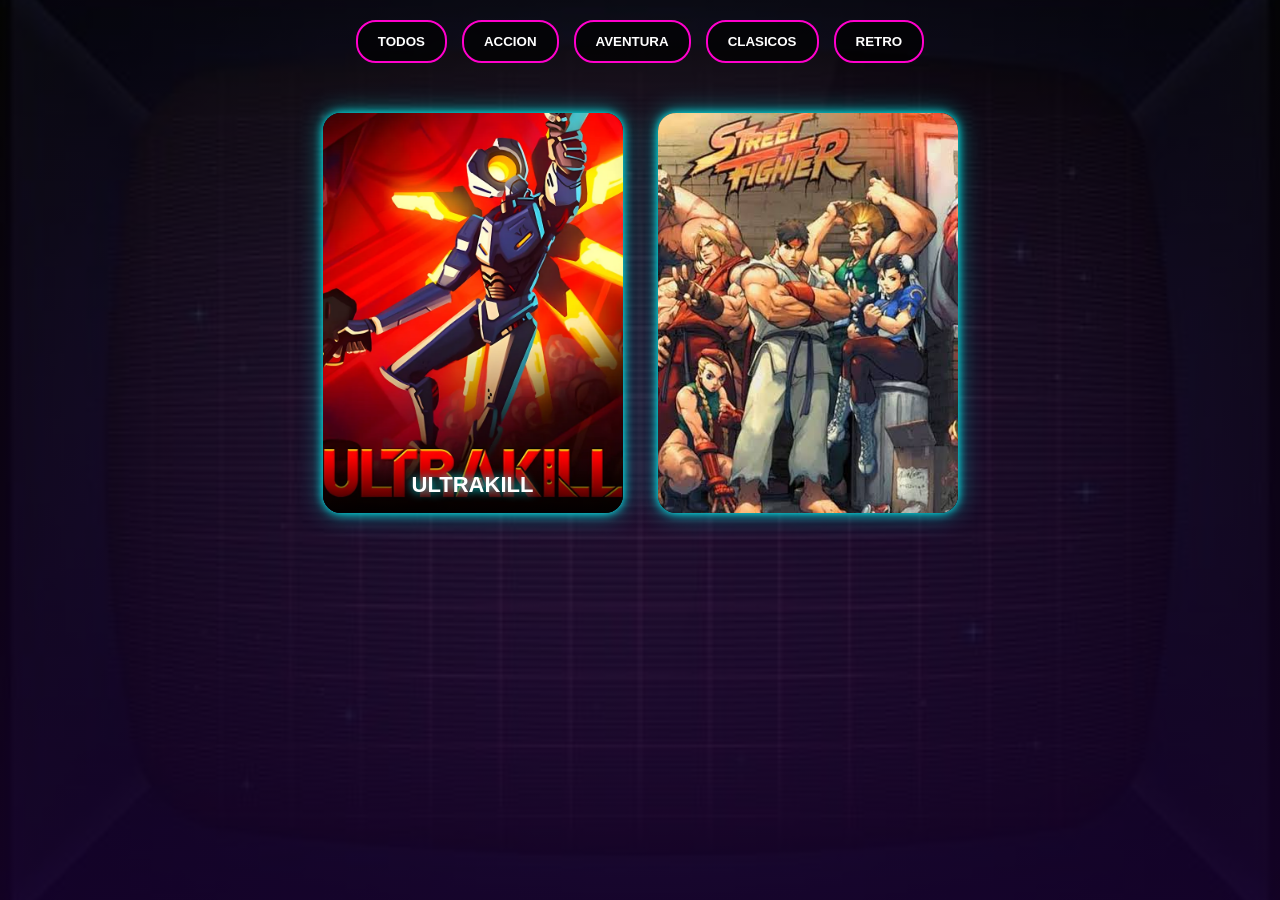
<file: accion.html>
<!DOCTYPE html>
<html lang="en">
<head>
    <meta charset="UTF-8">
    <meta name="viewport" content="width=device-width, initial-scale=1.0">
    <title>Document</title>
    <link rel="stylesheet" href="accion.css">
</head>
<body>
    <nav class="categorias">
        <button class="categoria"><a href="http://index.html">TODOS</a></button>
        <button class="categoria"><a href="http://accion.html">ACCION</a></button>
        <button class="categoria"><a href="http://aventura.html">AVENTURA</a></button>
        <button class="categoria"><a href="http://clasicos.html">CLASICOS</a></button>
        <button class="categoria"><a href="http://retro.html">RETRO</a></button>
    </nav>

     <section class="juegos">
        <article class="juego ultrakill">
            <input type="checkbox" id="ultrakill">
            <label for="ultrakill" class="portada">
                <img src="ultrakill.webp" alt="ULTRAKILL">
                <div class="nombre-juego">
                    ULTRAKILL
                </div>
            </label>
            <div class="informacion">
                <span class="etiqueta">
                    ACCIÓN
                </span>
                <h2>
                    ULTRAKILL
                </h2>
                <p>
                    ULTRAKILL es un FPS retro de
                    acción rápida donde controlás
                    a V1, una máquina de combate
                    que atraviesa las profundidades
                    del Infierno.
                </p>
                <p>
                    <strong>Género:</strong>
                    FPS / Acción
                </p>
                <p>
                    <strong>Lanzamiento:</strong>
                    2020
                </p>
                <p>
                    <strong>Plataforma:</strong>
                    PC
                </p>
                <a href="#" class="boton-jugar">
                    ▶ JUGAR
                </a>
            </div>
        </article>
         <div class="juego">

            <input type="checkbox" id="streetfighter">

            <label for="streetfighter" class="portada">
                <img src="streetfighter.jpg" alt="">
                <span>STREET FIGHTER</span>
            </label>
            <div class="informacion dos">
                <small>ACCIÓN</small>
                <h3>STREET FIGHTER</h3>
                <p>
                    Un juego de lucha donde
                    diferentes personajes se
                    enfrentan en combates.
                </p>
                <p><strong>Género:</strong> Lucha</p>
                <p><strong>Año:</strong> 1987</p>
                <p><strong>Desarrollador:</strong> Capcom</p>
                <a href="#" class="jugar">▶ JUGAR</a>
            </div>
        
</body>
</html>
</file>
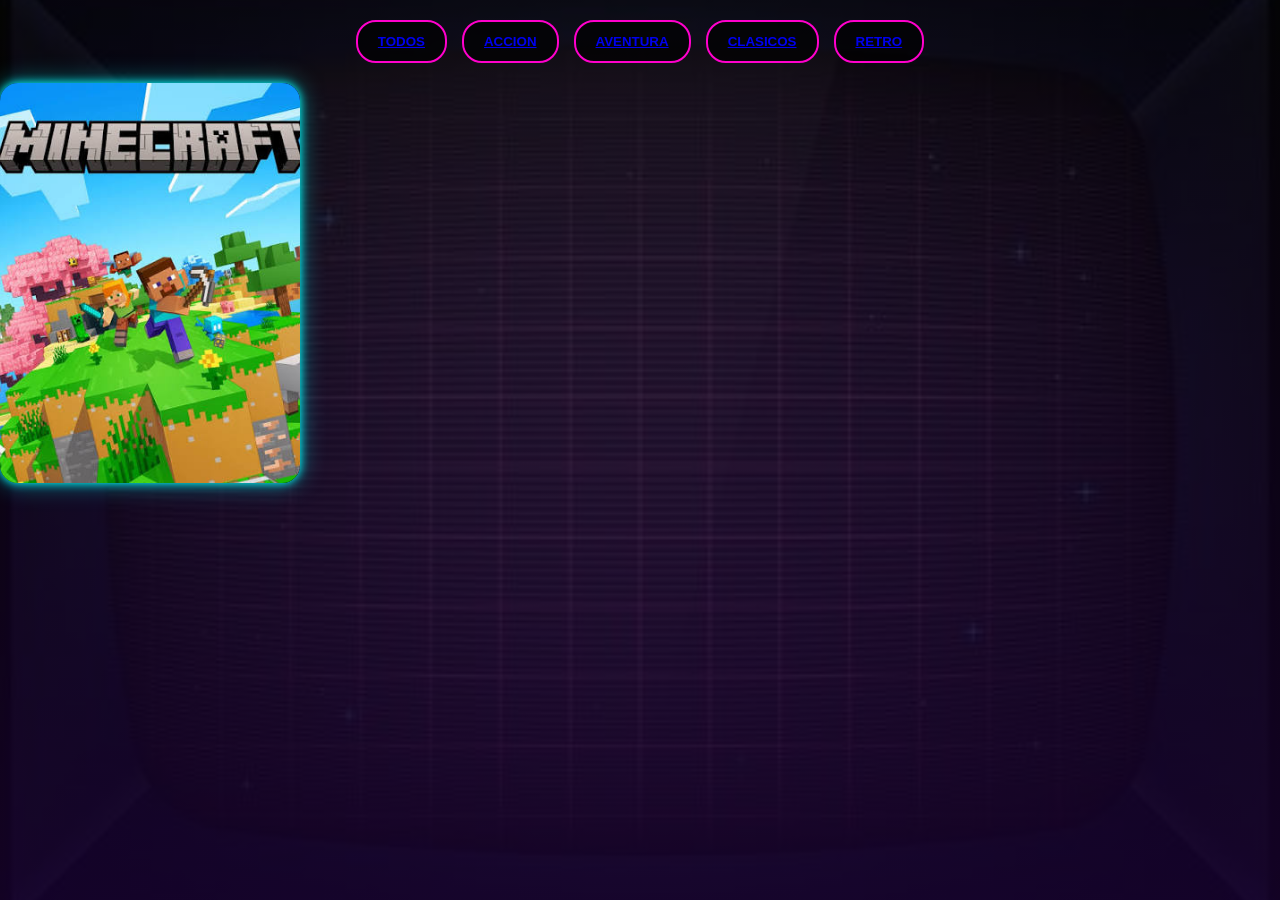
<file: aventura.html>
<!DOCTYPE html>
<html lang="es">
<head>
    <meta charset="UTF-8">
    <meta name="viewport" content="width=device-width, initial-scale=1.0">
    <title>Categoria Aventura</title>
    <link rel="stylesheet" href="aventura.css">
</head>
<body>
    <nav class="categorias">
        <button class="categoria"><a href="http://index.html">TODOS</a></button>
        <button class="categoria"><a href="http://accion.html">ACCION</a></button>
        <button class="categoria"><a href="http://aventura.html">AVENTURA</a></button>
        <button class="categoria"><a href="http://clasicos.html">CLASICOS</a></button>
        <button class="categoria"><a href="http://retro.html">RETRO</a></button>
    </nav>

     <div class="juego">
            <input type="checkbox" id="minecraft">
            <label for="minecraft" class="portada">
                <img src="minecraft.jpg" alt="Minecraft">
                <span>MINECRAFT</span>
            </label>
            <div class="informacion dos">
                <small>AVENTURA</small>
                <h3>MINECRAFT</h3>
                <p>
                    Un juego donde podés explorar,
                    construir casas y sobrevivir
                    en un mundo de bloques.
                </p>
                <p><strong>Género:</strong> Aventura</p>
                <p><strong>Año:</strong> 2011</p>
                <p><strong>Desarrollador:</strong> Mojang</p>
                <a href="https://share.google/VQJwZn6WrCsvNOaXe" class="jugar">▶ JUGAR</a>
            </div>
</body>
</html>
</file>
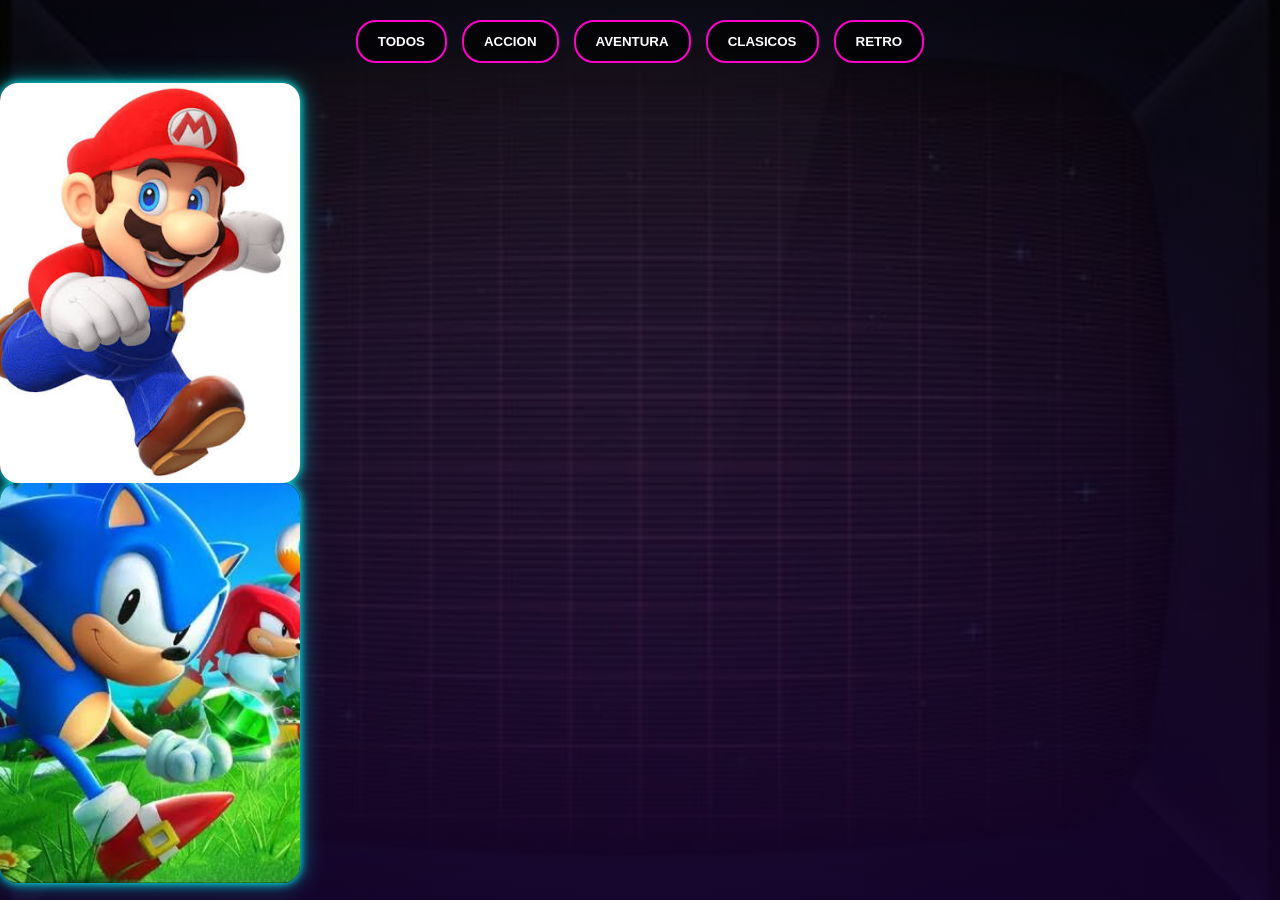
<file: clasicos.html>
<!DOCTYPE html>
<html lang="es">
<head>
    <meta charset="UTF-8">
    <meta name="viewport" content="width=device-width, initial-scale=1.0">
    <title>Categoria Clasicos</title>
    <link rel="stylesheet" href="clasicos.css">
</head>
<body>
    <nav class="categorias">
        <button class="categoria"><a href="http://index.html">TODOS</a></button>
        <button class="categoria"><a href="http://accion.html">ACCION</a></button>
        <button class="categoria"><a href="http://aventura.html">AVENTURA</a></button>
        <button class="categoria"><a href="http://clasicos.html">CLASICOS</a></button>
        <button class="categoria"><a href="http://retro.html">RETRO</a></button>
    </nav>

         <article class="juego mario">
            <input type="checkbox" id="mario">
            <label for="mario" class="portada">
                <img src="images.jpg" alt="Super Mario">

            </label>
            <div class="informacion">

                <span class="etiqueta">
                    CLÁSICO
                </span>
                <h2>
                    SUPER MARIO
                </h2>
                <p>
                    Un clásico videojuego de
                    plataformas donde deberás
                    superar niveles, conseguir
                    monedas y enfrentarte
                    a diferentes enemigos.
                </p>
                <p>
                    <strong>Género:</strong>
                    Plataformas
                </p>
                <p>
                    <strong>Lanzamiento:</strong>
                    1985
                </p>
                <p>
                    <strong>Desarrollador:</strong>
                    Nintendo
                </p>
                <a href="#" class="boton-jugar">
                    ▶ JUGAR
                </a>
            </div>
        </article>
         <div class="juego">
            <input type="checkbox" id="sonic">
            <label for="sonic" class="portada">
                <img src="sonic.jpg" alt="Sonic">
                <span>SONIC</span>
            </label>
            <div class="informacion dos">
                <small>CLÁSICO</small>
                <h3>SONIC</h3>
                <p>
                    Controlá a Sonic, corré a gran
                    velocidad, juntá anillos y
                    superá diferentes niveles.
                </p>

                <p><strong>Género:</strong> Plataformas</p>
                <p><strong>Año:</strong> 1991</p>
                <p><strong>Desarrollador:</strong> Sega</p>

                <a href="https://share.google/jLx3aaJzW2fGhQt49" class="jugar">▶ JUGAR</a>
            </div>

        </div>
</body>
</html>
</file>
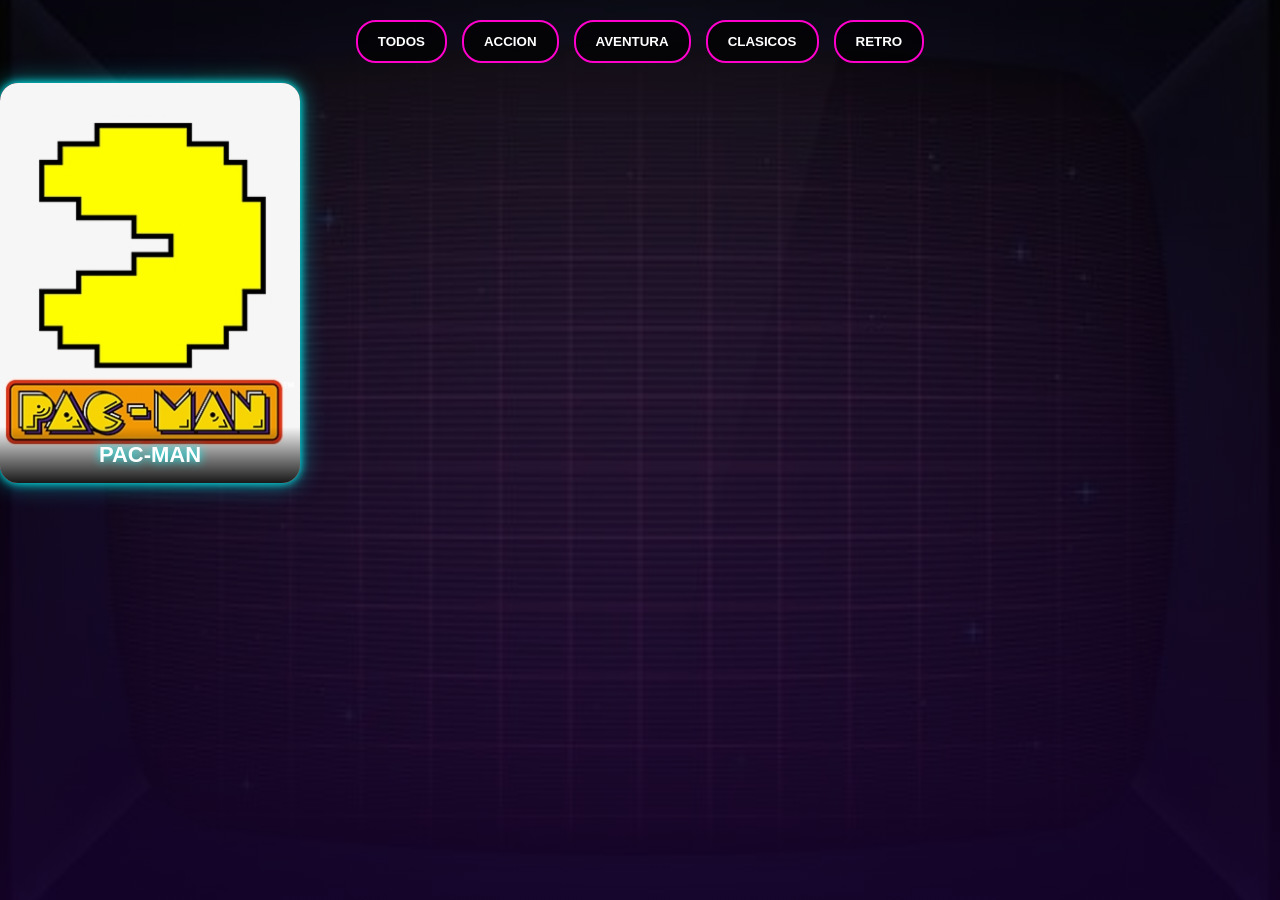
<file: retro.html>
<!DOCTYPE html>
<html lang="en">
<head>
    <meta charset="UTF-8">
    <meta name="viewport" content="width=device-width, initial-scale=1.0">
    <title>Categoria Retro</title>
    <link rel="stylesheet" href="retro.css">
</head>
<body>
    <nav class="categorias">
        <button class="categoria"><a href="http://index.html">TODOS</a></button>
        <button class="categoria"><a href="http://accion.html">ACCION</a></button>
        <button class="categoria"><a href="http://aventura.html">AVENTURA</a></button>
        <button class="categoria"><a href="http://clasicos.html">CLASICOS</a></button>
        <button class="categoria"><a href="http://retro.html">RETRO</a></button>
    </nav>

     <article class="juego pacman">
            <input type="checkbox" id="pacman">
            <label for="pacman" class="portada">
                <img src="pacman.png" alt="Pac-Man">
                <div class="nombre-juego">
                    PAC-MAN
                </div>
            </label>
            <div class="informacion">
                <span class="etiqueta">
                    RETRO
                </span>
                <h2>
                    PAC-MAN
                </h2>
                <p>
                    Pac-Man es un clásico videojuego
                    arcade en el que controlás a
                    Pac-Man mientras recorrés un
                    laberinto y conseguís puntos.
                </p>
                <p>
                    <strong>Género:</strong>
                    Arcade / Laberinto
                </p>
                <p>
                    <strong>Lanzamiento:</strong>
                    1980
                </p>
                <p>
                    <strong>Desarrollador:</strong>
                    Namco
                </p>
                <a href="https://www.google.com/search?q=pacman&oq=pacman&gs_lcrp=EgZjaHJvbWUqBwgAEAAYjwIyBwgAEAAYjwIyDQgBEC4YgwEYsQMYgAQyDQgCEAAYgwEYsQMYgAQyDQgDEAAYgwEYsQMYgAQyBwgEEAAYgAQyBwgFEAAYgAQyBwgGEAAYgAQyBwgHEAAYgAQyBwgIEAAYjwIyBwgJEAAYjwLSAQkyOTk5ajBqMTWoAgiwAgE&sourceid=chrome&ie=UTF-8"
                    class="boton-jugar">
                    ▶ JUGAR
                </a>
            </div>
        </article>

</body>
</html>
</file>
<file: accion.css>
* {
    margin: 0;
    padding: 0;
    box-sizing: border-box;
}
body {
    min-height: 100vh;
    font-family: Arial, sans-serif;
    color: white;
    background-image:
        linear-gradient(
            rgba(0, 0, 0, 0.70),
            rgba(20, 0, 40, 0.85)
        ),
        url("arcade.jpg");
    background-size: cover;
    background-position: center;
    background-attachment: fixed;
}
header {
    text-align: center;
    padding: 50px 20px 30px;
}
.logo {
    font-size: 55px;
    font-weight: bold;
    color: #00ffff;
    text-shadow:
        0 0 5px #00ffff,
        0 0 15px #00ffff,
        0 0 30px #00ffff,
        0 0 60px #00ffff;
}
.subtitulo {
    margin-top: 15px;
    font-size: 18px;
    letter-spacing: 5px;
    color: #ff00cc;
    text-shadow:
        0 0 10px #ff00cc;
}
.buscador {
    display: flex;
    justify-content: center;
    margin: 20px;
}
#buscar {
    width: 90%;
    max-width: 500px;
    padding: 15px 20px;
    border: 2px solid #00ffff;
    border-radius: 30px;
    outline: none;
    background: rgba(0, 0, 0, 0.7);
    color: white;
    font-size: 16px;
    box-shadow:
        0 0 10px #00ffff;
}
#buscar::placeholder {
    color: #aaa;
}
.categorias {
    display: flex;
    justify-content: center;
    align-items: center;
    flex-wrap: wrap;
    gap: 15px;
    padding: 20px;
}
.categoria {
    padding: 12px 20px;
    border: 2px solid #ff00cc;
    border-radius: 20px;
    background: rgba(0, 0, 0, 0.7);
    color: white;
    cursor: pointer;
    font-weight: bold;
    transition: 0.3s;
}
.categoria:hover {
    transform: scale(1.1);
    box-shadow:
        0 0 10px #ff00cc,
        0 0 25px #ff00cc;
}
.titulo-seccion {
    text-align: center;
    margin: 30px 0;
    font-size: 32px;
    color: #00ffff;
    text-shadow:
        0 0 10px #00ffff,
        0 0 25px #00ffff;
}
.juegos {
    display: flex;
    justify-content: center;
    align-items: center;
    flex-wrap: wrap;
    gap: 35px;
    padding: 30px;
}
.juego {
    position: relative;
    width: 300px;
    height: 400px;
    overflow: hidden;
    border-radius: 18px;
    background: #111;
    cursor: pointer;
    box-shadow:
        0 0 10px #00ffff,
        0 0 25px rgba(0, 255, 255, 0.5);

    transition: transform 0.3s ease;
}
.juego:hover {
    transform: translateY(-10px);

    box-shadow:
        0 0 10px #00ffff,
        0 0 30px #00ffff,
        0 0 50px rgba(0, 255, 255, 0.5);
}
.informacion {
    position: absolute;
    width: 90%;
    height: 100%;
    padding: 25px;
    display: flex;
    flex-direction: column;
    justify-content: center;
    background:
        linear-gradient(
            135deg,
            #10002b,
            #240046,
            #001f2d
        );
}
 .dos{

    width: 100%;
    left: 40px;
}
.informacion h2 {
    font-size: 30px;
    margin: 12px 0;
    color: #00ffff;
    text-shadow:
        0 0 10px #00ffff;
}
.informacion p {
    margin-bottom: 10px;

    line-height: 1.5;
}
.etiqueta {
    width: fit-content;
    padding: 5px 10px;
    border-radius: 10px;
    background: #ff00cc;
    font-size: 12px;
    font-weight: bold;
    box-shadow:
        0 0 10px #ff00cc;
}
.boton-jugar {
    width: fit-content;
    margin-top: 15px;
    padding: 12px 20px;
    border-radius: 8px;
    background: #ff0080;
    color: white;
    text-decoration: none;
    font-weight: bold;
    box-shadow:
        0 0 10px #ff0080;
    transition: 0.3s;
}
.boton-jugar:hover {
    transform: scale(1.1);
    box-shadow:
        0 0 10px #ff0080,
        0 0 30px #ff0080;
}
.portada {
    position: absolute;
    width: 100%;
    height: 100%;
    z-index: 2;
    cursor: pointer;
    transition:
        transform 0.6s ease;
}
.portada img {
    width: 100%;
    height: 100%;
    object-fit: cover;
}
.nombre-juego {
    position: absolute;
    bottom: 0;
    width: 100%;
    padding: 15px;
    text-align: center;
    font-size: 22px;
    font-weight: bold;
    background:
        linear-gradient(
            transparent,
            rgba(0, 0, 0, 0.9)
        );

    text-shadow:
        0 0 10px #00ffff;
}
.juego input {
    display: none;
}
.juego input:checked ~ .portada {
    transform: translateX(-250px);
}
.mario .portada {
    transition:
        transform 0.6s ease;
}
.mario input:checked ~ .portada {
    transform: translateX(250px);
}
.pacman .portada {
    transition:
        transform 0.6s ease;
}
.pacman input:checked ~ .portada {
    transform: translateX(250px);
}
.ultrakill .portada {
    transition:
        transform 0.6s ease;
}
.ultrakill input:checked ~ .portada {
    transform: translateX(250px);
}
footer {
    text-align: center;
    padding: 60px 20px 30px;
    color: #00ffff;
    text-shadow:
        0 0 10px #00ffff;
}
footer p {
    margin: 10px;
}
.accion{
    display: none;
}
a{
    color: white;
    text-decoration: none;
}
</file>
<file: aventura.css>
* {
    margin: 0;
    padding: 0;
    box-sizing: border-box;
}
body {
    min-height: 100vh;
    font-family: Arial, sans-serif;
    color: white;
    background-image:
        linear-gradient(
            rgba(0, 0, 0, 0.70),
            rgba(20, 0, 40, 0.85)
        ),
        url("arcade.jpg");
    background-size: cover;
    background-position: center;
    background-attachment: fixed;
}
header {
    text-align: center;
    padding: 50px 20px 30px;
}
.logo {
    font-size: 55px;
    font-weight: bold;
    color: #00ffff;
    text-shadow:
        0 0 5px #00ffff,
        0 0 15px #00ffff,
        0 0 30px #00ffff,
        0 0 60px #00ffff;
}
.subtitulo {
    margin-top: 15px;
    font-size: 18px;
    letter-spacing: 5px;
    color: #ff00cc;
    text-shadow:
        0 0 10px #ff00cc;
}
.buscador {
    display: flex;
    justify-content: center;
    margin: 20px;
}
#buscar {
    width: 90%;
    max-width: 500px;
    padding: 15px 20px;
    border: 2px solid #00ffff;
    border-radius: 30px;
    outline: none;
    background: rgba(0, 0, 0, 0.7);
    color: white;
    font-size: 16px;
    box-shadow:
        0 0 10px #00ffff;
}
#buscar::placeholder {
    color: #aaa;
}
.categorias {
    display: flex;
    justify-content: center;
    align-items: center;
    flex-wrap: wrap;
    gap: 15px;
    padding: 20px;
}
.categoria {
    padding: 12px 20px;
    border: 2px solid #ff00cc;
    border-radius: 20px;
    background: rgba(0, 0, 0, 0.7);
    color: white;
    cursor: pointer;
    font-weight: bold;
    transition: 0.3s;
}
.categoria:hover {
    transform: scale(1.1);
    box-shadow:
        0 0 10px #ff00cc,
        0 0 25px #ff00cc;
}
.titulo-seccion {
    text-align: center;
    margin: 30px 0;
    font-size: 32px;
    color: #00ffff;
    text-shadow:
        0 0 10px #00ffff,
        0 0 25px #00ffff;
}
.juegos {
    display: flex;
    justify-content: center;
    align-items: center;
    flex-wrap: wrap;
    gap: 35px;
    padding: 30px;
}
.juego {
    position: relative;
    width: 300px;
    height: 400px;
    overflow: hidden;
    border-radius: 18px;
    background: #111;
    cursor: pointer;
    box-shadow:
        0 0 10px #00ffff,
        0 0 25px rgba(0, 255, 255, 0.5);

    transition: transform 0.3s ease;
}
.juego:hover {
    transform: translateY(-10px);

    box-shadow:
        0 0 10px #00ffff,
        0 0 30px #00ffff,
        0 0 50px rgba(0, 255, 255, 0.5);
}
.informacion {
    position: absolute;
    width: 90%;
    height: 100%;
    padding: 25px;
    display: flex;
    flex-direction: column;
    justify-content: center;
    background:
        linear-gradient(
            135deg,
            #10002b,
            #240046,
            #001f2d
        );
}
 .dos{

    width: 100%;
    left: 40px;
}
.informacion h2 {
    font-size: 30px;
    margin: 12px 0;
    color: #00ffff;
    text-shadow:
        0 0 10px #00ffff;
}
.informacion p {
    margin-bottom: 10px;

    line-height: 1.5;
}
.etiqueta {
    width: fit-content;
    padding: 5px 10px;
    border-radius: 10px;
    background: #ff00cc;
    font-size: 12px;
    font-weight: bold;
    box-shadow:
        0 0 10px #ff00cc;
}
.boton-jugar {
    width: fit-content;
    margin-top: 15px;
    padding: 12px 20px;
    border-radius: 8px;
    background: #ff0080;
    color: white;
    text-decoration: none;
    font-weight: bold;
    box-shadow:
        0 0 10px #ff0080;
    transition: 0.3s;
}
.boton-jugar:hover {
    transform: scale(1.1);
    box-shadow:
        0 0 10px #ff0080,
        0 0 30px #ff0080;
}
.portada {
    position: absolute;
    width: 100%;
    height: 100%;
    z-index: 2;
    cursor: pointer;
    transition:
        transform 0.6s ease;
}
.portada img {
    width: 100%;
    height: 100%;
    object-fit: cover;
}
.nombre-juego {
    position: absolute;
    bottom: 0;
    width: 100%;
    padding: 15px;
    text-align: center;
    font-size: 22px;
    font-weight: bold;
    background:
        linear-gradient(
            transparent,
            rgba(0, 0, 0, 0.9)
        );

    text-shadow:
        0 0 10px #00ffff;
}
.juego input {
    display: none;
}
.juego input:checked ~ .portada {
    transform: translateX(-250px);
}
.mario .portada {
    transition:
        transform 0.6s ease;
}
.mario input:checked ~ .portada {
    transform: translateX(250px);
}
.pacman .portada {
    transition:
        transform 0.6s ease;
}
.pacman input:checked ~ .portada {
    transform: translateX(250px);
}
.ultrakill .portada {
    transition:
        transform 0.6s ease;
}
.ultrakill input:checked ~ .portada {
    transform: translateX(250px);
}
footer {
    text-align: center;
    padding: 60px 20px 30px;
    color: #00ffff;
    text-shadow:
        0 0 10px #00ffff;
}
footer p {
    margin: 10px;
}
.accion{
    display: none;
}
</file>
<file: clasicos.css>
* {
    margin: 0;
    padding: 0;
    box-sizing: border-box;
}
body {
    min-height: 100vh;
    font-family: Arial, sans-serif;
    color: white;
    background-image:
        linear-gradient(
            rgba(0, 0, 0, 0.70),
            rgba(20, 0, 40, 0.85)
        ),
        url("arcade.jpg");
    background-size: cover;
    background-position: center;
    background-attachment: fixed;
}
header {
    text-align: center;
    padding: 50px 20px 30px;
}
.logo {
    font-size: 55px;
    font-weight: bold;
    color: #00ffff;
    text-shadow:
        0 0 5px #00ffff,
        0 0 15px #00ffff,
        0 0 30px #00ffff,
        0 0 60px #00ffff;
}
.subtitulo {
    margin-top: 15px;
    font-size: 18px;
    letter-spacing: 5px;
    color: #ff00cc;
    text-shadow:
        0 0 10px #ff00cc;
}
.buscador {
    display: flex;
    justify-content: center;
    margin: 20px;
}
#buscar {
    width: 90%;
    max-width: 500px;
    padding: 15px 20px;
    border: 2px solid #00ffff;
    border-radius: 30px;
    outline: none;
    background: rgba(0, 0, 0, 0.7);
    color: white;
    font-size: 16px;
    box-shadow:
        0 0 10px #00ffff;
}
#buscar::placeholder {
    color: #aaa;
}
.categorias {
    display: flex;
    justify-content: center;
    align-items: center;
    flex-wrap: wrap;
    gap: 15px;
    padding: 20px;
}
.categoria {
    padding: 12px 20px;
    border: 2px solid #ff00cc;
    border-radius: 20px;
    background: rgba(0, 0, 0, 0.7);
    color: white;
    cursor: pointer;
    font-weight: bold;
    transition: 0.3s;
}
.categoria:hover {
    transform: scale(1.1);
    box-shadow:
        0 0 10px #ff00cc,
        0 0 25px #ff00cc;
}
.titulo-seccion {
    text-align: center;
    margin: 30px 0;
    font-size: 32px;
    color: #00ffff;
    text-shadow:
        0 0 10px #00ffff,
        0 0 25px #00ffff;
}
.juegos {
    display: flex;
    justify-content: center;
    align-items: center;
    flex-wrap: wrap;
    gap: 35px;
    padding: 30px;
}
.juego {
    position: relative;
    width: 300px;
    height: 400px;
    overflow: hidden;
    border-radius: 18px;
    background: #111;
    cursor: pointer;
    box-shadow:
        0 0 10px #00ffff,
        0 0 25px rgba(0, 255, 255, 0.5);

    transition: transform 0.3s ease;
}
.juego:hover {
    transform: translateY(-10px);

    box-shadow:
        0 0 10px #00ffff,
        0 0 30px #00ffff,
        0 0 50px rgba(0, 255, 255, 0.5);
}
.informacion {
    position: absolute;
    width: 90%;
    height: 100%;
    padding: 25px;
    display: flex;
    flex-direction: column;
    justify-content: center;
    background:
        linear-gradient(
            135deg,
            #10002b,
            #240046,
            #001f2d
        );
}
 .dos{

    width: 100%;
    left: 40px;
}
.informacion h2 {
    font-size: 30px;
    margin: 12px 0;
    color: #00ffff;
    text-shadow:
        0 0 10px #00ffff;
}
.informacion p {
    margin-bottom: 10px;

    line-height: 1.5;
}
.etiqueta {
    width: fit-content;
    padding: 5px 10px;
    border-radius: 10px;
    background: #ff00cc;
    font-size: 12px;
    font-weight: bold;
    box-shadow:
        0 0 10px #ff00cc;
}
.boton-jugar {
    width: fit-content;
    margin-top: 15px;
    padding: 12px 20px;
    border-radius: 8px;
    background: #ff0080;
    color: white;
    text-decoration: none;
    font-weight: bold;
    box-shadow:
        0 0 10px #ff0080;
    transition: 0.3s;
}
.boton-jugar:hover {
    transform: scale(1.1);
    box-shadow:
        0 0 10px #ff0080,
        0 0 30px #ff0080;
}
.portada {
    position: absolute;
    width: 100%;
    height: 100%;
    z-index: 2;
    cursor: pointer;
    transition:
        transform 0.6s ease;
}
.portada img {
    width: 100%;
    height: 100%;
    object-fit: cover;
}
.nombre-juego {
    position: absolute;
    bottom: 0;
    width: 100%;
    padding: 15px;
    text-align: center;
    font-size: 22px;
    font-weight: bold;
    background:
        linear-gradient(
            transparent,
            rgba(0, 0, 0, 0.9)
        );

    text-shadow:
        0 0 10px #00ffff;
}
.juego input {
    display: none;
}
.juego input:checked ~ .portada {
    transform: translateX(-250px);
}
.mario .portada {
    transition:
        transform 0.6s ease;
}
.mario input:checked ~ .portada {
    transform: translateX(250px);
}
.pacman .portada {
    transition:
        transform 0.6s ease;
}
.pacman input:checked ~ .portada {
    transform: translateX(250px);
}
.ultrakill .portada {
    transition:
        transform 0.6s ease;
}
.ultrakill input:checked ~ .portada {
    transform: translateX(250px);
}
footer {
    
    text-align: center;
    padding: 60px 20px 30px;
    color: #00ffff;
    text-shadow:
        0 0 10px #00ffff;
}
footer p {
    margin: 10px;
}
.accion{
    display: none;
}
a{
    color: white;
    text-decoration: none;
}
</file>
<file: retro.css>
* {
    margin: 0;
    padding: 0;
    box-sizing: border-box;
}
body {
    min-height: 100vh;
    font-family: Arial, sans-serif;
    color: white;
    background-image:
        linear-gradient(
            rgba(0, 0, 0, 0.70),
            rgba(20, 0, 40, 0.85)
        ),
        url("arcade.jpg");
    background-size: cover;
    background-position: center;
    background-attachment: fixed;
}
header {
    text-align: center;
    padding: 50px 20px 30px;
}
.logo {
    font-size: 55px;
    font-weight: bold;
    color: #00ffff;
    text-shadow:
        0 0 5px #00ffff,
        0 0 15px #00ffff,
        0 0 30px #00ffff,
        0 0 60px #00ffff;
}
.subtitulo {
    margin-top: 15px;
    font-size: 18px;
    letter-spacing: 5px;
    color: #ff00cc;
    text-shadow:
        0 0 10px #ff00cc;
}
.buscador {
    display: flex;
    justify-content: center;
    margin: 20px;
}
#buscar {
    width: 90%;
    max-width: 500px;
    padding: 15px 20px;
    border: 2px solid #00ffff;
    border-radius: 30px;
    outline: none;
    background: rgba(0, 0, 0, 0.7);
    color: white;
    font-size: 16px;
    box-shadow:
        0 0 10px #00ffff;
}
#buscar::placeholder {
    color: #aaa;
}
.categorias {
    display: flex;
    justify-content: center;
    align-items: center;
    flex-wrap: wrap;
    gap: 15px;
    padding: 20px;
}
.categoria {
    padding: 12px 20px;
    border: 2px solid #ff00cc;
    border-radius: 20px;
    background: rgba(0, 0, 0, 0.7);
    color: white;
    cursor: pointer;
    font-weight: bold;
    transition: 0.3s;
}
.categoria:hover {
    transform: scale(1.1);
    box-shadow:
        0 0 10px #ff00cc,
        0 0 25px #ff00cc;
}
.titulo-seccion {
    text-align: center;
    margin: 30px 0;
    font-size: 32px;
    color: #00ffff;
    text-shadow:
        0 0 10px #00ffff,
        0 0 25px #00ffff;
}
.juegos {
    display: flex;
    justify-content: center;
    align-items: center;
    flex-wrap: wrap;
    gap: 35px;
    padding: 30px;
}
.juego {
    position: relative;
    width: 300px;
    height: 400px;
    overflow: hidden;
    border-radius: 18px;
    background: #111;
    cursor: pointer;
    box-shadow:
        0 0 10px #00ffff,
        0 0 25px rgba(0, 255, 255, 0.5);

    transition: transform 0.3s ease;
}
.juego:hover {
    transform: translateY(-10px);

    box-shadow:
        0 0 10px #00ffff,
        0 0 30px #00ffff,
        0 0 50px rgba(0, 255, 255, 0.5);
}
.informacion {
    position: absolute;
    width: 90%;
    height: 100%;
    padding: 25px;
    display: flex;
    flex-direction: column;
    justify-content: center;
    background:
        linear-gradient(
            135deg,
            #10002b,
            #240046,
            #001f2d
        );
}
 .dos{

    width: 100%;
    left: 40px;
}
.informacion h2 {
    font-size: 30px;
    margin: 12px 0;
    color: #00ffff;
    text-shadow:
        0 0 10px #00ffff;
}
.informacion p {
    margin-bottom: 10px;

    line-height: 1.5;
}
.etiqueta {
    width: fit-content;
    padding: 5px 10px;
    border-radius: 10px;
    background: #ff00cc;
    font-size: 12px;
    font-weight: bold;
    box-shadow:
        0 0 10px #ff00cc;
}
.boton-jugar {
    width: fit-content;
    margin-top: 15px;
    padding: 12px 20px;
    border-radius: 8px;
    background: #ff0080;
    color: white;
    text-decoration: none;
    font-weight: bold;
    box-shadow:
        0 0 10px #ff0080;
    transition: 0.3s;
}
.boton-jugar:hover {
    transform: scale(1.1);
    box-shadow:
        0 0 10px #ff0080,
        0 0 30px #ff0080;
}
.portada {
    position: absolute;
    width: 100%;
    height: 100%;
    z-index: 2;
    cursor: pointer;
    transition:
        transform 0.6s ease;
}
.portada img {
    width: 100%;
    height: 100%;
    object-fit: cover;
}
.nombre-juego {
    position: absolute;
    bottom: 0;
    width: 100%;
    padding: 15px;
    text-align: center;
    font-size: 22px;
    font-weight: bold;
    background:
        linear-gradient(
            transparent,
            rgba(0, 0, 0, 0.9)
        );

    text-shadow:
        0 0 10px #00ffff;
}
.juego input {
    display: none;
}
.juego input:checked ~ .portada {
    transform: translateX(-250px);
}
.mario .portada {
    transition:
        transform 0.6s ease;
}
.mario input:checked ~ .portada {
    transform: translateX(250px);
}
.pacman .portada {
    transition:
        transform 0.6s ease;
}
.pacman input:checked ~ .portada {
    transform: translateX(250px);
}
.ultrakill .portada {
    transition:
        transform 0.6s ease;
}
.ultrakill input:checked ~ .portada {
    transform: translateX(250px);
}
footer {
    text-align: center;
    padding: 60px 20px 30px;
    color: #00ffff;
    text-shadow:
        0 0 10px #00ffff;
}
footer p {
    margin: 10px;
}
.accion{
    display: none;
}
a{
    color: white;
    text-decoration: none;
}
</file>
